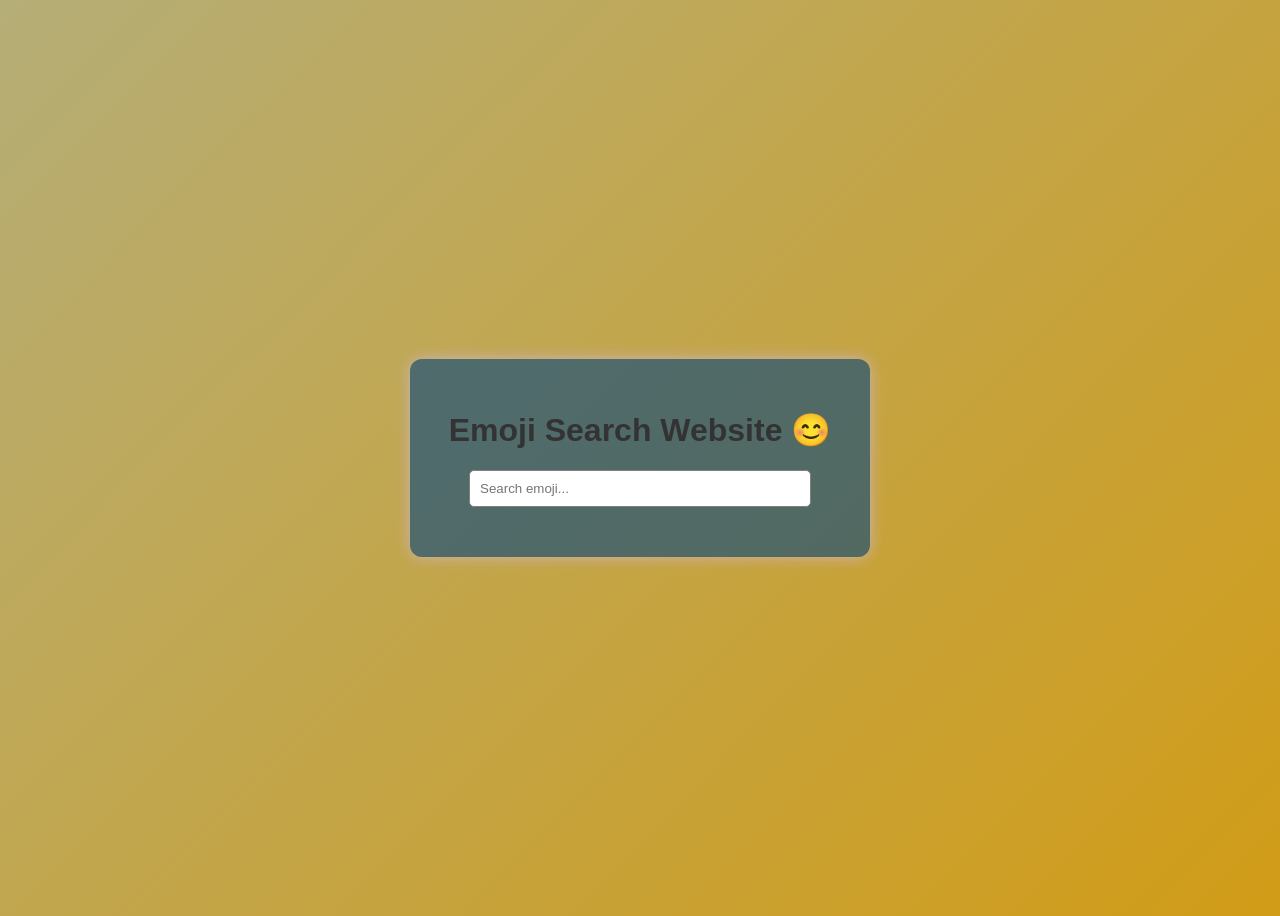
<file: index.html>
<!DOCTYPE html>
<html>

<head>

<title>Emoji Search</title>

<link rel="stylesheet" href="style.css">

</head>

<body>

<div class="container">

<h1>Emoji Search Website 😊</h1>

<input type="text" id="searchBox" placeholder="Search emoji..." onkeyup="searchEmoji()">

<div id="result"></div>

</div>

<script src="script.js"></script>

</body>

</html>
</file>
<file: style.css>
body{
font-family: Arial blackground, sans-serif;
background: linear-gradient(135deg,#786a068b,#d19c17);
height:100vh;
display:flex;
justify-content:center;
align-items:center;
}

.container{
background:rgba(4, 67, 126, 0.596);
padding:30px;
border-radius:12px;
text-align:center;
box-shadow:0 0 15px rgb(203, 179, 179);
width:400px;
}

h1{
color:#333;
}

input{
padding:10px;
width:80%;
border-radius:5px;
border:1px solid gray;
}

#result{
margin-top:20px;
display:grid;
grid-template-columns:repeat(5,1fr);
gap:10px;
font-size:35px;
cursor:pointer;
}
</file>
